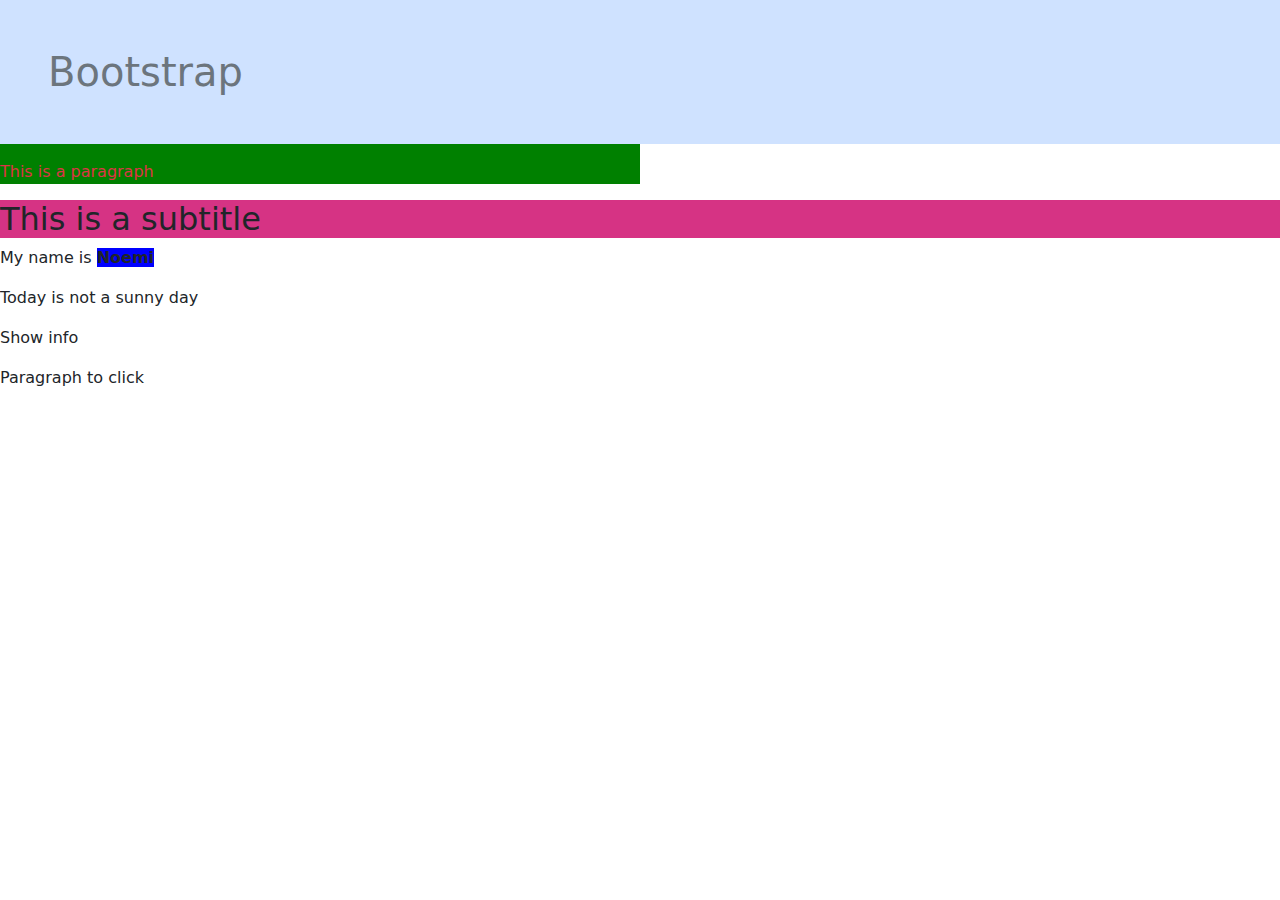
<file: index.html>
<!DOCTYPE html>
<html lang="en">
<head>
    <meta charset="UTF-8">
    <meta name="viewport" content="width=device-width, initial-scale=1.0">
    <title>Bootstrap</title>
    <link href="https://cdn.jsdelivr.net/npm/bootstrap@5.3.3/dist/css/bootstrap.min.css" rel="stylesheet" integrity="sha384-QWTKZyjpPEjISv5WaRU9OFeRpok6YctnYmDr5pNlyT2bRjXh0JMhjY6hW+ALEwIH" crossorigin="anonymous">
    <link rel="stylesheet" href="style.css">
    <script>
        console.log("Try programiz.pro");

        let name="anxo";
        console.log(name);

        let num1=3;
        let num2=5;
        let suma=num1+num2;
        console.log(suma);
        function changeColor(){
            let header1 = document.getElementById("header1");
            header1.classList.remove("textprimary");
            header1.classList.add("text-secondary");
        }
        function changeBgParagraph(){
            let a=document.querySelector("p").style.backgroundColor="green"
            let p=document.querySelector("p>strong").style.backgroundColor="blue"
        }
        function showInfo(){
            let user='{"name":"María","surnames":"Veiga Ramirez"}'
            let userObj = JSON.parse(user)
            alert(userObj.name)
        }
        function showRestInfo(){
            fetch('https://api.restful-api.dev/objects?id=1')
            .then(response => response.json())
            .then(data => alert(data[0].name))
        }
    </script>
</head>
<body class="d-flex flex-column" onload="changeBgParagraph()">
    <h1 id="header1" onmouseover="changeColor()" class="text-primary bg-primary-subtle p-5 m-0">Bootstrap</h1>
    <p class="text-danger pt-3 w-50">This is a paragraph</p>
    <h2>This is a subtitle</h2>
    <p>My name is <strong>Noemi</strong></p>
    <p>Today is not a sunny day</p>
    <p onclick="showInfo()">Show info</p>
    <p onclick="showRestInfo()">Paragraph to click</p>
</body>
</html>
</file>
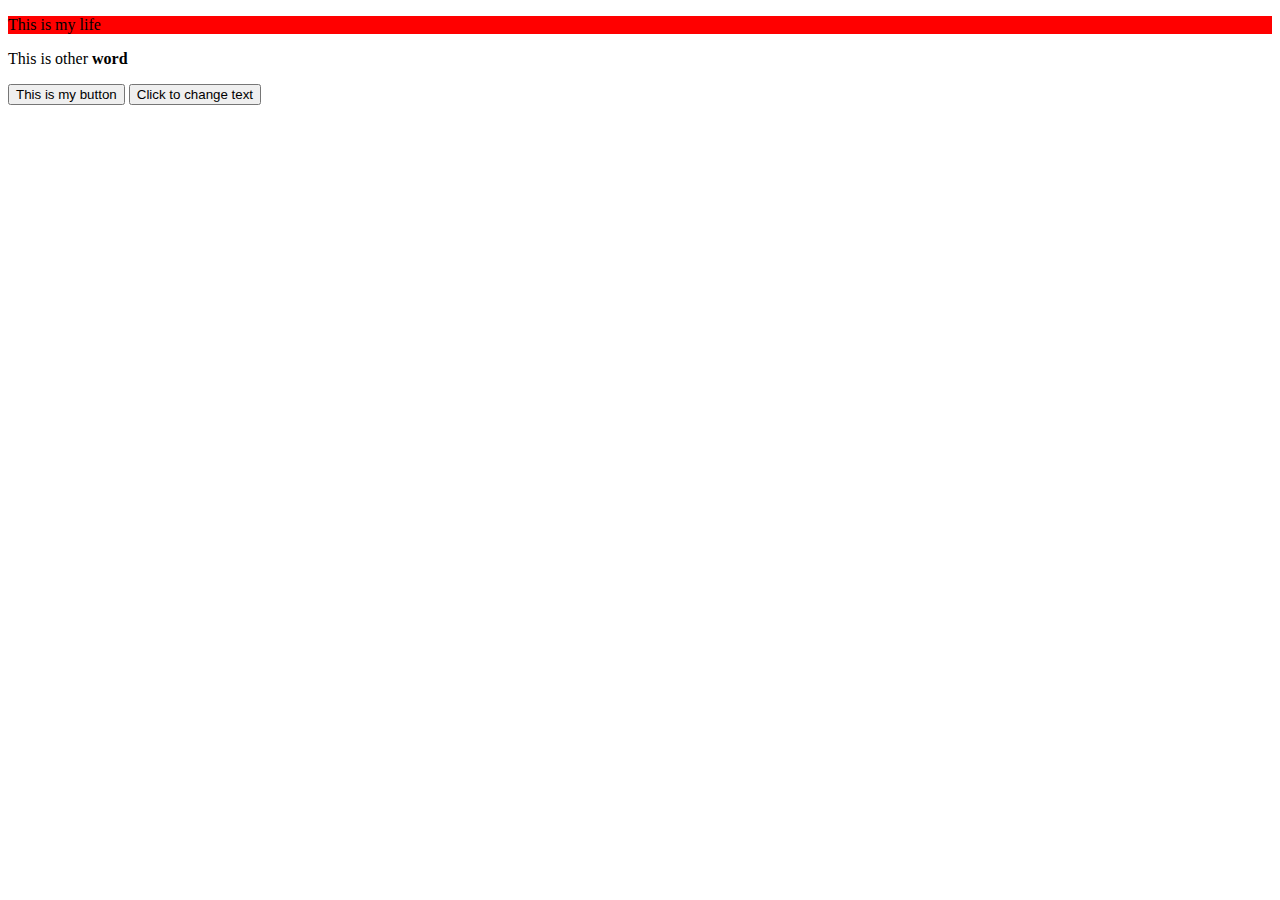
<file: test.html>
<!DOCTYPE html>
<html lang="en">
<head>
    <meta charset="UTF-8">
    <meta name="viewport" content="width=device-width, initial-scale=1.0">
    <title>Document</title>
    <script src="javascript.js"></script>
</head>
<body onload="changeBG()">
    <p id="para">This is my life</p>
    <p id="para2" onclick="seeInfo()">This is other <strong>word</strong></p>
    <button onclick="changeBG2()">This is my button</button>
    <button onclick="changeText()">Click to change text</button>
</body>
</html>
</file>
<file: style.css>
h2{
    background-color: var(--bs-pink);
}
</file>
